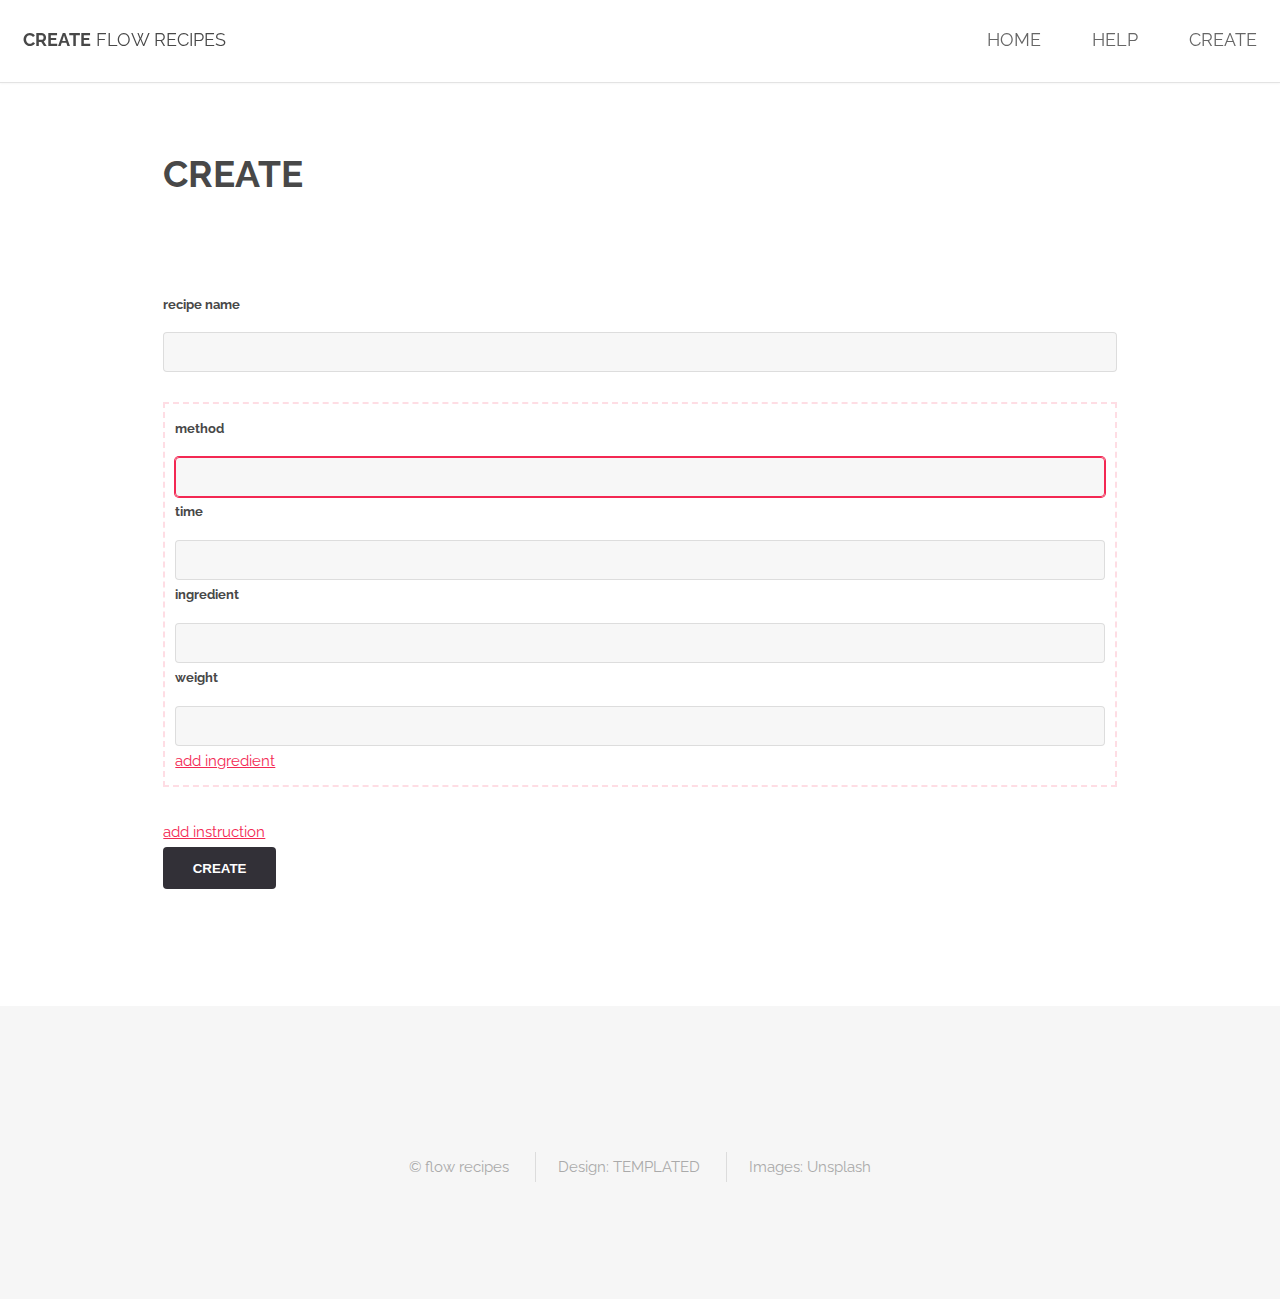
<file: create.html>
<!DOCTYPE HTML>
<!--
	Spatial by TEMPLATED
	templated.co @templatedco
	Released for free under the Creative Commons Attribution 3.0 license (templated.co/license)
-->
<html>
	<head>
		<title>flow recipes | create</title>
				<link rel="apple-touch-icon" sizes="57x57" href="/apple-icon-57x57.png">
		<link rel="apple-touch-icon" sizes="60x60" href="/apple-icon-60x60.png">
		<link rel="apple-touch-icon" sizes="72x72" href="/apple-icon-72x72.png">
		<link rel="apple-touch-icon" sizes="76x76" href="/apple-icon-76x76.png">
		<link rel="apple-touch-icon" sizes="114x114" href="/apple-icon-114x114.png">
		<link rel="apple-touch-icon" sizes="120x120" href="/apple-icon-120x120.png">
		<link rel="apple-touch-icon" sizes="144x144" href="/apple-icon-144x144.png">
		<link rel="apple-touch-icon" sizes="152x152" href="/apple-icon-152x152.png">
		<link rel="apple-touch-icon" sizes="180x180" href="/apple-icon-180x180.png">
		<link rel="icon" type="image/png" sizes="192x192"  href="/android-icon-192x192.png">
		<link rel="icon" type="image/png" sizes="32x32" href="/favicon-32x32.png">
		<link rel="icon" type="image/png" sizes="96x96" href="/favicon-96x96.png">
		<link rel="icon" type="image/png" sizes="16x16" href="/favicon-16x16.png">
		<link rel="manifest" href="/manifest.json">
		<meta name="msapplication-TileColor" content="#ffffff">
		<meta name="msapplication-TileImage" content="/ms-icon-144x144.png">
		<meta name="theme-color" content="#ffffff">
		<meta charset="utf-8" />
		<meta name="viewport" content="width=device-width, initial-scale=1" />
		<link rel="stylesheet" href="assets/css/main.css" />
		<script src="assets/js/comunica-browser-1.17.0.js"></script>
		<script src="assets/js/model.js"></script>
		<script src="assets/js/view.js"></script>
		<script src="assets/js/controller.js"></script>
		<script language="JavaScript">
		   	window.addEventListener("load", function(){
        		new Controller();
        	});
		</script>
	</head>
	<body>

		<!-- Header -->
			<header id="header">
				<h1><strong>Create</strong> flow recipes</h1>
				<nav id="nav">
					<ul>
						<li><a href="index.html">Home</a></li>
						<li><a href="help.html">Help</a></li>
						<li><a href="create.html">Create</a></li>
					</ul>
				</nav>
			</header>
		<!-- Main -->
			<section id="main" class="wrapper">
				<div class="container">
					<header class="major special">
						<h2>create </h2>
					</header>
						<section>
							<form action="">
								
								<label for="name">recipe name</label><input type="text" required id="name"></input>
								<a href="#" id="add" tabindex="0">add instruction</a><br />
								<button id="create">create</button><br/>
								<output><a></a></output><br/>
								<output><a></a></output>
							</form>
						</section>
				</div>
			</section>
		<!-- Footer -->
			<footer id="footer">
				<div class="container">
					<ul class="copyright">
						<li>&copy; flow recipes</li>
						<li>Design: <a href="http://templated.co">TEMPLATED</a></li>
						<li>Images: <a href="http://unsplash.com">Unsplash</a></li>
					</ul>
				</div>
			</footer>

	</body>
</html>
</file>
<file: assets/css/main.css>
@import url(font-awesome.min.css);
@import url(https://fonts.googleapis.com/css?family=Raleway:400,700);

/*
	Spatial by TEMPLATED
	templated.co @templatedco
	Released for free under the Creative Commons Attribution 3.0 license (templated.co/license)
*/

/* Reset */

	html, body, div, span, applet, object, iframe, h1, h2, h3, h4, h5, h6, p, blockquote, pre, a, abbr, acronym, address, big, cite, code, del, dfn, em, img, ins, kbd, q, s, samp, small, strike, strong, sub, sup, tt, var, b, u, i, center, dl, dt, dd, ol, ul, li, fieldset, form, label, legend, table, caption, tbody, tfoot, thead, tr, th, td, article, aside, canvas, details, embed, figure, figcaption, footer, header, hgroup, menu, nav, output, ruby, section, summary, time, mark, audio, video {
		margin: 0;
		padding: 0;
		border: 0;
		font-size: 100%;
		font: inherit;
		vertical-align: baseline;
	}

	article, aside, details, figcaption, figure, footer, header, hgroup, menu, nav, section {
		display: block;
	}

	body {
		line-height: 1;
	}

	ol, ul {
		list-style: none;
	}

	blockquote, q {
		quotes: none;
	}

	blockquote:before, blockquote:after, q:before, q:after {
		content: '';
		content: none;
	}

	table {
		border-collapse: collapse;
		border-spacing: 0;
	}

	body {
		-webkit-text-size-adjust: none;
	}

/* Box Model */

	*, *:before, *:after {
		-moz-box-sizing: border-box;
		-webkit-box-sizing: border-box;
		box-sizing: border-box;
	}

/* Containers */

	.container {
		margin-left: auto;
		margin-right: auto;
	}

	.container.\31 25\25 {
		width: 100%;
		max-width: 100em;
		min-width: 80em;
	}

	.container.\37 5\25 {
		width: 60em;
	}

	.container.\35 0\25 {
		width: 40em;
	}

	.container.\32 5\25 {
		width: 20em;
	}

	.container {
		width: 80em;
	}

	@media screen and (max-width: 1680px) {

		.container.\31 25\25 {
			width: 100%;
			max-width: 100em;
			min-width: 80em;
		}

		.container.\37 5\25 {
			width: 60em;
		}

		.container.\35 0\25 {
			width: 40em;
		}

		.container.\32 5\25 {
			width: 20em;
		}

		.container {
			width: 80em;
		}

	}

	@media screen and (max-width: 1280px) {

		.container.\31 25\25 {
			width: 100%;
			max-width: 81.25em;
			min-width: 65em;
		}

		.container.\37 5\25 {
			width: 48.75em;
		}

		.container.\35 0\25 {
			width: 32.5em;
		}

		.container.\32 5\25 {
			width: 16.25em;
		}

		.container {
			width: 65em;
		}

	}

	@media screen and (max-width: 980px) {

		.container.\31 25\25 {
			width: 100%;
			max-width: 112.5%;
			min-width: 90%;
		}

		.container.\37 5\25 {
			width: 67.5%;
		}

		.container.\35 0\25 {
			width: 45%;
		}

		.container.\32 5\25 {
			width: 22.5%;
		}

		.container {
			width: 90%;
		}

	}

	@media screen and (max-width: 736px) {

		.container.\31 25\25 {
			width: 100%;
			max-width: 112.5%;
			min-width: 90%;
		}

		.container.\37 5\25 {
			width: 67.5%;
		}

		.container.\35 0\25 {
			width: 45%;
		}

		.container.\32 5\25 {
			width: 22.5%;
		}

		.container {
			width: 90% !important;
		}

	}

	@media screen and (max-width: 480px) {

		.container.\31 25\25 {
			width: 100%;
			max-width: 112.5%;
			min-width: 90%;
		}

		.container.\37 5\25 {
			width: 67.5%;
		}

		.container.\35 0\25 {
			width: 45%;
		}

		.container.\32 5\25 {
			width: 22.5%;
		}

		.container {
			width: 90% !important;
		}

	}

/* Grid */

	.row {
		border-bottom: solid 1px transparent;
		-moz-box-sizing: border-box;
		-webkit-box-sizing: border-box;
		box-sizing: border-box;
	}

	.row > * {
		float: left;
		-moz-box-sizing: border-box;
		-webkit-box-sizing: border-box;
		box-sizing: border-box;
	}

	.row:after, .row:before {
		content: '';
		display: block;
		clear: both;
		height: 0;
	}

	.row.uniform > * > :first-child {
		margin-top: 0;
	}

	.row.uniform > * > :last-child {
		margin-bottom: 0;
	}

	.row.\30 \25 > * {
		padding: 0 0 0 0em;
	}

	.row.\30 \25 {
		margin: 0 0 -1px 0em;
	}

	.row.uniform.\30 \25 > * {
		padding: 0em 0 0 0em;
	}

	.row.uniform.\30 \25 {
		margin: 0em 0 -1px 0em;
	}

	.row > * {
		padding: 0 0 0 2em;
	}

	.row {
		margin: 0 0 -1px -2em;
	}

	.row.uniform > * {
		padding: 2em 0 0 2em;
	}

	.row.uniform {
		margin: -2em 0 -1px -2em;
	}

	.row.\32 00\25 > * {
		padding: 0 0 0 4em;
	}

	.row.\32 00\25 {
		margin: 0 0 -1px -4em;
	}

	.row.uniform.\32 00\25 > * {
		padding: 4em 0 0 4em;
	}

	.row.uniform.\32 00\25 {
		margin: -4em 0 -1px -4em;
	}

	.row.\31 50\25 > * {
		padding: 0 0 0 3em;
	}

	.row.\31 50\25 {
		margin: 0 0 -1px -3em;
	}

	.row.uniform.\31 50\25 > * {
		padding: 3em 0 0 3em;
	}

	.row.uniform.\31 50\25 {
		margin: -3em 0 -1px -3em;
	}

	.row.\35 0\25 > * {
		padding: 0 0 0 1em;
	}

	.row.\35 0\25 {
		margin: 0 0 -1px -1em;
	}

	.row.uniform.\35 0\25 > * {
		padding: 1em 0 0 1em;
	}

	.row.uniform.\35 0\25 {
		margin: -1em 0 -1px -1em;
	}

	.row.\32 5\25 > * {
		padding: 0 0 0 0.5em;
	}

	.row.\32 5\25 {
		margin: 0 0 -1px -0.5em;
	}

	.row.uniform.\32 5\25 > * {
		padding: 0.5em 0 0 0.5em;
	}

	.row.uniform.\32 5\25 {
		margin: -0.5em 0 -1px -0.5em;
	}

	.\31 2u, .\31 2u\24 {
		width: 100%;
		clear: none;
		margin-left: 0;
	}

	.\31 1u, .\31 1u\24 {
		width: 91.6666666667%;
		clear: none;
		margin-left: 0;
	}

	.\31 0u, .\31 0u\24 {
		width: 83.3333333333%;
		clear: none;
		margin-left: 0;
	}

	.\39 u, .\39 u\24 {
		width: 75%;
		clear: none;
		margin-left: 0;
	}

	.\38 u, .\38 u\24 {
		width: 66.6666666667%;
		clear: none;
		margin-left: 0;
	}

	.\37 u, .\37 u\24 {
		width: 58.3333333333%;
		clear: none;
		margin-left: 0;
	}

	.\36 u, .\36 u\24 {
		width: 50%;
		clear: none;
		margin-left: 0;
	}

	.\35 u, .\35 u\24 {
		width: 41.6666666667%;
		clear: none;
		margin-left: 0;
	}

	.\34 u, .\34 u\24 {
		width: 33.3333333333%;
		clear: none;
		margin-left: 0;
	}

	.\33 u, .\33 u\24 {
		width: 25%;
		clear: none;
		margin-left: 0;
	}

	.\32 u, .\32 u\24 {
		width: 16.6666666667%;
		clear: none;
		margin-left: 0;
	}

	.\31 u, .\31 u\24 {
		width: 8.3333333333%;
		clear: none;
		margin-left: 0;
	}

	.\31 2u\24 + *,
	.\31 1u\24 + *,
	.\31 0u\24 + *,
	.\39 u\24 + *,
	.\38 u\24 + *,
	.\37 u\24 + *,
	.\36 u\24 + *,
	.\35 u\24 + *,
	.\34 u\24 + *,
	.\33 u\24 + *,
	.\32 u\24 + *,
	.\31 u\24 + * {
		clear: left;
	}

	.\-11u {
		margin-left: 91.66667%;
	}

	.\-10u {
		margin-left: 83.33333%;
	}

	.\-9u {
		margin-left: 75%;
	}

	.\-8u {
		margin-left: 66.66667%;
	}

	.\-7u {
		margin-left: 58.33333%;
	}

	.\-6u {
		margin-left: 50%;
	}

	.\-5u {
		margin-left: 41.66667%;
	}

	.\-4u {
		margin-left: 33.33333%;
	}

	.\-3u {
		margin-left: 25%;
	}

	.\-2u {
		margin-left: 16.66667%;
	}

	.\-1u {
		margin-left: 8.33333%;
	}

	@media screen and (max-width: 1680px) {

		.row > * {
			padding: 0 0 0 2em;
		}

		.row {
			margin: 0 0 -1px -2em;
		}

		.row.uniform > * {
			padding: 2em 0 0 2em;
		}

		.row.uniform {
			margin: -2em 0 -1px -2em;
		}

		.row.\32 00\25 > * {
			padding: 0 0 0 4em;
		}

		.row.\32 00\25 {
			margin: 0 0 -1px -4em;
		}

		.row.uniform.\32 00\25 > * {
			padding: 4em 0 0 4em;
		}

		.row.uniform.\32 00\25 {
			margin: -4em 0 -1px -4em;
		}

		.row.\31 50\25 > * {
			padding: 0 0 0 3em;
		}

		.row.\31 50\25 {
			margin: 0 0 -1px -3em;
		}

		.row.uniform.\31 50\25 > * {
			padding: 3em 0 0 3em;
		}

		.row.uniform.\31 50\25 {
			margin: -3em 0 -1px -3em;
		}

		.row.\35 0\25 > * {
			padding: 0 0 0 1em;
		}

		.row.\35 0\25 {
			margin: 0 0 -1px -1em;
		}

		.row.uniform.\35 0\25 > * {
			padding: 1em 0 0 1em;
		}

		.row.uniform.\35 0\25 {
			margin: -1em 0 -1px -1em;
		}

		.row.\32 5\25 > * {
			padding: 0 0 0 0.5em;
		}

		.row.\32 5\25 {
			margin: 0 0 -1px -0.5em;
		}

		.row.uniform.\32 5\25 > * {
			padding: 0.5em 0 0 0.5em;
		}

		.row.uniform.\32 5\25 {
			margin: -0.5em 0 -1px -0.5em;
		}

		.\31 2u\28xlarge\29, .\31 2u\24\28xlarge\29 {
			width: 100%;
			clear: none;
			margin-left: 0;
		}

		.\31 1u\28xlarge\29, .\31 1u\24\28xlarge\29 {
			width: 91.6666666667%;
			clear: none;
			margin-left: 0;
		}

		.\31 0u\28xlarge\29, .\31 0u\24\28xlarge\29 {
			width: 83.3333333333%;
			clear: none;
			margin-left: 0;
		}

		.\39 u\28xlarge\29, .\39 u\24\28xlarge\29 {
			width: 75%;
			clear: none;
			margin-left: 0;
		}

		.\38 u\28xlarge\29, .\38 u\24\28xlarge\29 {
			width: 66.6666666667%;
			clear: none;
			margin-left: 0;
		}

		.\37 u\28xlarge\29, .\37 u\24\28xlarge\29 {
			width: 58.3333333333%;
			clear: none;
			margin-left: 0;
		}

		.\36 u\28xlarge\29, .\36 u\24\28xlarge\29 {
			width: 50%;
			clear: none;
			margin-left: 0;
		}

		.\35 u\28xlarge\29, .\35 u\24\28xlarge\29 {
			width: 41.6666666667%;
			clear: none;
			margin-left: 0;
		}

		.\34 u\28xlarge\29, .\34 u\24\28xlarge\29 {
			width: 33.3333333333%;
			clear: none;
			margin-left: 0;
		}

		.\33 u\28xlarge\29, .\33 u\24\28xlarge\29 {
			width: 25%;
			clear: none;
			margin-left: 0;
		}

		.\32 u\28xlarge\29, .\32 u\24\28xlarge\29 {
			width: 16.6666666667%;
			clear: none;
			margin-left: 0;
		}

		.\31 u\28xlarge\29, .\31 u\24\28xlarge\29 {
			width: 8.3333333333%;
			clear: none;
			margin-left: 0;
		}

		.\31 2u\24\28xlarge\29 + *,
		.\31 1u\24\28xlarge\29 + *,
		.\31 0u\24\28xlarge\29 + *,
		.\39 u\24\28xlarge\29 + *,
		.\38 u\24\28xlarge\29 + *,
		.\37 u\24\28xlarge\29 + *,
		.\36 u\24\28xlarge\29 + *,
		.\35 u\24\28xlarge\29 + *,
		.\34 u\24\28xlarge\29 + *,
		.\33 u\24\28xlarge\29 + *,
		.\32 u\24\28xlarge\29 + *,
		.\31 u\24\28xlarge\29 + * {
			clear: left;
		}

		.\-11u\28xlarge\29 {
			margin-left: 91.66667%;
		}

		.\-10u\28xlarge\29 {
			margin-left: 83.33333%;
		}

		.\-9u\28xlarge\29 {
			margin-left: 75%;
		}

		.\-8u\28xlarge\29 {
			margin-left: 66.66667%;
		}

		.\-7u\28xlarge\29 {
			margin-left: 58.33333%;
		}

		.\-6u\28xlarge\29 {
			margin-left: 50%;
		}

		.\-5u\28xlarge\29 {
			margin-left: 41.66667%;
		}

		.\-4u\28xlarge\29 {
			margin-left: 33.33333%;
		}

		.\-3u\28xlarge\29 {
			margin-left: 25%;
		}

		.\-2u\28xlarge\29 {
			margin-left: 16.66667%;
		}

		.\-1u\28xlarge\29 {
			margin-left: 8.33333%;
		}

	}

	@media screen and (max-width: 1280px) {

		.row > * {
			padding: 0 0 0 1.5em;
		}

		.row {
			margin: 0 0 -1px -1.5em;
		}

		.row.uniform > * {
			padding: 1.5em 0 0 1.5em;
		}

		.row.uniform {
			margin: -1.5em 0 -1px -1.5em;
		}

		.row.\32 00\25 > * {
			padding: 0 0 0 3em;
		}

		.row.\32 00\25 {
			margin: 0 0 -1px -3em;
		}

		.row.uniform.\32 00\25 > * {
			padding: 3em 0 0 3em;
		}

		.row.uniform.\32 00\25 {
			margin: -3em 0 -1px -3em;
		}

		.row.\31 50\25 > * {
			padding: 0 0 0 2.25em;
		}

		.row.\31 50\25 {
			margin: 0 0 -1px -2.25em;
		}

		.row.uniform.\31 50\25 > * {
			padding: 2.25em 0 0 2.25em;
		}

		.row.uniform.\31 50\25 {
			margin: -2.25em 0 -1px -2.25em;
		}

		.row.\35 0\25 > * {
			padding: 0 0 0 0.75em;
		}

		.row.\35 0\25 {
			margin: 0 0 -1px -0.75em;
		}

		.row.uniform.\35 0\25 > * {
			padding: 0.75em 0 0 0.75em;
		}

		.row.uniform.\35 0\25 {
			margin: -0.75em 0 -1px -0.75em;
		}

		.row.\32 5\25 > * {
			padding: 0 0 0 0.375em;
		}

		.row.\32 5\25 {
			margin: 0 0 -1px -0.375em;
		}

		.row.uniform.\32 5\25 > * {
			padding: 0.375em 0 0 0.375em;
		}

		.row.uniform.\32 5\25 {
			margin: -0.375em 0 -1px -0.375em;
		}

		.\31 2u\28large\29, .\31 2u\24\28large\29 {
			width: 100%;
			clear: none;
			margin-left: 0;
		}

		.\31 1u\28large\29, .\31 1u\24\28large\29 {
			width: 91.6666666667%;
			clear: none;
			margin-left: 0;
		}

		.\31 0u\28large\29, .\31 0u\24\28large\29 {
			width: 83.3333333333%;
			clear: none;
			margin-left: 0;
		}

		.\39 u\28large\29, .\39 u\24\28large\29 {
			width: 75%;
			clear: none;
			margin-left: 0;
		}

		.\38 u\28large\29, .\38 u\24\28large\29 {
			width: 66.6666666667%;
			clear: none;
			margin-left: 0;
		}

		.\37 u\28large\29, .\37 u\24\28large\29 {
			width: 58.3333333333%;
			clear: none;
			margin-left: 0;
		}

		.\36 u\28large\29, .\36 u\24\28large\29 {
			width: 50%;
			clear: none;
			margin-left: 0;
		}

		.\35 u\28large\29, .\35 u\24\28large\29 {
			width: 41.6666666667%;
			clear: none;
			margin-left: 0;
		}

		.\34 u\28large\29, .\34 u\24\28large\29 {
			width: 33.3333333333%;
			clear: none;
			margin-left: 0;
		}

		.\33 u\28large\29, .\33 u\24\28large\29 {
			width: 25%;
			clear: none;
			margin-left: 0;
		}

		.\32 u\28large\29, .\32 u\24\28large\29 {
			width: 16.6666666667%;
			clear: none;
			margin-left: 0;
		}

		.\31 u\28large\29, .\31 u\24\28large\29 {
			width: 8.3333333333%;
			clear: none;
			margin-left: 0;
		}

		.\31 2u\24\28large\29 + *,
		.\31 1u\24\28large\29 + *,
		.\31 0u\24\28large\29 + *,
		.\39 u\24\28large\29 + *,
		.\38 u\24\28large\29 + *,
		.\37 u\24\28large\29 + *,
		.\36 u\24\28large\29 + *,
		.\35 u\24\28large\29 + *,
		.\34 u\24\28large\29 + *,
		.\33 u\24\28large\29 + *,
		.\32 u\24\28large\29 + *,
		.\31 u\24\28large\29 + * {
			clear: left;
		}

		.\-11u\28large\29 {
			margin-left: 91.66667%;
		}

		.\-10u\28large\29 {
			margin-left: 83.33333%;
		}

		.\-9u\28large\29 {
			margin-left: 75%;
		}

		.\-8u\28large\29 {
			margin-left: 66.66667%;
		}

		.\-7u\28large\29 {
			margin-left: 58.33333%;
		}

		.\-6u\28large\29 {
			margin-left: 50%;
		}

		.\-5u\28large\29 {
			margin-left: 41.66667%;
		}

		.\-4u\28large\29 {
			margin-left: 33.33333%;
		}

		.\-3u\28large\29 {
			margin-left: 25%;
		}

		.\-2u\28large\29 {
			margin-left: 16.66667%;
		}

		.\-1u\28large\29 {
			margin-left: 8.33333%;
		}

	}

	@media screen and (max-width: 980px) {

		.row > * {
			padding: 0 0 0 1.5em;
		}

		.row {
			margin: 0 0 -1px -1.5em;
		}

		.row.uniform > * {
			padding: 1.5em 0 0 1.5em;
		}

		.row.uniform {
			margin: -1.5em 0 -1px -1.5em;
		}

		.row.\32 00\25 > * {
			padding: 0 0 0 3em;
		}

		.row.\32 00\25 {
			margin: 0 0 -1px -3em;
		}

		.row.uniform.\32 00\25 > * {
			padding: 3em 0 0 3em;
		}

		.row.uniform.\32 00\25 {
			margin: -3em 0 -1px -3em;
		}

		.row.\31 50\25 > * {
			padding: 0 0 0 2.25em;
		}

		.row.\31 50\25 {
			margin: 0 0 -1px -2.25em;
		}

		.row.uniform.\31 50\25 > * {
			padding: 2.25em 0 0 2.25em;
		}

		.row.uniform.\31 50\25 {
			margin: -2.25em 0 -1px -2.25em;
		}

		.row.\35 0\25 > * {
			padding: 0 0 0 0.75em;
		}

		.row.\35 0\25 {
			margin: 0 0 -1px -0.75em;
		}

		.row.uniform.\35 0\25 > * {
			padding: 0.75em 0 0 0.75em;
		}

		.row.uniform.\35 0\25 {
			margin: -0.75em 0 -1px -0.75em;
		}

		.row.\32 5\25 > * {
			padding: 0 0 0 0.375em;
		}

		.row.\32 5\25 {
			margin: 0 0 -1px -0.375em;
		}

		.row.uniform.\32 5\25 > * {
			padding: 0.375em 0 0 0.375em;
		}

		.row.uniform.\32 5\25 {
			margin: -0.375em 0 -1px -0.375em;
		}

		.\31 2u\28medium\29, .\31 2u\24\28medium\29 {
			width: 100%;
			clear: none;
			margin-left: 0;
		}

		.\31 1u\28medium\29, .\31 1u\24\28medium\29 {
			width: 91.6666666667%;
			clear: none;
			margin-left: 0;
		}

		.\31 0u\28medium\29, .\31 0u\24\28medium\29 {
			width: 83.3333333333%;
			clear: none;
			margin-left: 0;
		}

		.\39 u\28medium\29, .\39 u\24\28medium\29 {
			width: 75%;
			clear: none;
			margin-left: 0;
		}

		.\38 u\28medium\29, .\38 u\24\28medium\29 {
			width: 66.6666666667%;
			clear: none;
			margin-left: 0;
		}

		.\37 u\28medium\29, .\37 u\24\28medium\29 {
			width: 58.3333333333%;
			clear: none;
			margin-left: 0;
		}

		.\36 u\28medium\29, .\36 u\24\28medium\29 {
			width: 50%;
			clear: none;
			margin-left: 0;
		}

		.\35 u\28medium\29, .\35 u\24\28medium\29 {
			width: 41.6666666667%;
			clear: none;
			margin-left: 0;
		}

		.\34 u\28medium\29, .\34 u\24\28medium\29 {
			width: 33.3333333333%;
			clear: none;
			margin-left: 0;
		}

		.\33 u\28medium\29, .\33 u\24\28medium\29 {
			width: 25%;
			clear: none;
			margin-left: 0;
		}

		.\32 u\28medium\29, .\32 u\24\28medium\29 {
			width: 16.6666666667%;
			clear: none;
			margin-left: 0;
		}

		.\31 u\28medium\29, .\31 u\24\28medium\29 {
			width: 8.3333333333%;
			clear: none;
			margin-left: 0;
		}

		.\31 2u\24\28medium\29 + *,
		.\31 1u\24\28medium\29 + *,
		.\31 0u\24\28medium\29 + *,
		.\39 u\24\28medium\29 + *,
		.\38 u\24\28medium\29 + *,
		.\37 u\24\28medium\29 + *,
		.\36 u\24\28medium\29 + *,
		.\35 u\24\28medium\29 + *,
		.\34 u\24\28medium\29 + *,
		.\33 u\24\28medium\29 + *,
		.\32 u\24\28medium\29 + *,
		.\31 u\24\28medium\29 + * {
			clear: left;
		}

		.\-11u\28medium\29 {
			margin-left: 91.66667%;
		}

		.\-10u\28medium\29 {
			margin-left: 83.33333%;
		}

		.\-9u\28medium\29 {
			margin-left: 75%;
		}

		.\-8u\28medium\29 {
			margin-left: 66.66667%;
		}

		.\-7u\28medium\29 {
			margin-left: 58.33333%;
		}

		.\-6u\28medium\29 {
			margin-left: 50%;
		}

		.\-5u\28medium\29 {
			margin-left: 41.66667%;
		}

		.\-4u\28medium\29 {
			margin-left: 33.33333%;
		}

		.\-3u\28medium\29 {
			margin-left: 25%;
		}

		.\-2u\28medium\29 {
			margin-left: 16.66667%;
		}

		.\-1u\28medium\29 {
			margin-left: 8.33333%;
		}

	}

	@media screen and (max-width: 736px) {

		.row > * {
			padding: 0 0 0 1.25em;
		}

		.row {
			margin: 0 0 -1px -1.25em;
		}

		.row.uniform > * {
			padding: 1.25em 0 0 1.25em;
		}

		.row.uniform {
			margin: -1.25em 0 -1px -1.25em;
		}

		.row.\32 00\25 > * {
			padding: 0 0 0 2.5em;
		}

		.row.\32 00\25 {
			margin: 0 0 -1px -2.5em;
		}

		.row.uniform.\32 00\25 > * {
			padding: 2.5em 0 0 2.5em;
		}

		.row.uniform.\32 00\25 {
			margin: -2.5em 0 -1px -2.5em;
		}

		.row.\31 50\25 > * {
			padding: 0 0 0 1.875em;
		}

		.row.\31 50\25 {
			margin: 0 0 -1px -1.875em;
		}

		.row.uniform.\31 50\25 > * {
			padding: 1.875em 0 0 1.875em;
		}

		.row.uniform.\31 50\25 {
			margin: -1.875em 0 -1px -1.875em;
		}

		.row.\35 0\25 > * {
			padding: 0 0 0 0.625em;
		}

		.row.\35 0\25 {
			margin: 0 0 -1px -0.625em;
		}

		.row.uniform.\35 0\25 > * {
			padding: 0.625em 0 0 0.625em;
		}

		.row.uniform.\35 0\25 {
			margin: -0.625em 0 -1px -0.625em;
		}

		.row.\32 5\25 > * {
			padding: 0 0 0 0.3125em;
		}

		.row.\32 5\25 {
			margin: 0 0 -1px -0.3125em;
		}

		.row.uniform.\32 5\25 > * {
			padding: 0.3125em 0 0 0.3125em;
		}

		.row.uniform.\32 5\25 {
			margin: -0.3125em 0 -1px -0.3125em;
		}

		.\31 2u\28small\29, .\31 2u\24\28small\29 {
			width: 100%;
			clear: none;
			margin-left: 0;
		}

		.\31 1u\28small\29, .\31 1u\24\28small\29 {
			width: 91.6666666667%;
			clear: none;
			margin-left: 0;
		}

		.\31 0u\28small\29, .\31 0u\24\28small\29 {
			width: 83.3333333333%;
			clear: none;
			margin-left: 0;
		}

		.\39 u\28small\29, .\39 u\24\28small\29 {
			width: 75%;
			clear: none;
			margin-left: 0;
		}

		.\38 u\28small\29, .\38 u\24\28small\29 {
			width: 66.6666666667%;
			clear: none;
			margin-left: 0;
		}

		.\37 u\28small\29, .\37 u\24\28small\29 {
			width: 58.3333333333%;
			clear: none;
			margin-left: 0;
		}

		.\36 u\28small\29, .\36 u\24\28small\29 {
			width: 50%;
			clear: none;
			margin-left: 0;
		}

		.\35 u\28small\29, .\35 u\24\28small\29 {
			width: 41.6666666667%;
			clear: none;
			margin-left: 0;
		}

		.\34 u\28small\29, .\34 u\24\28small\29 {
			width: 33.3333333333%;
			clear: none;
			margin-left: 0;
		}

		.\33 u\28small\29, .\33 u\24\28small\29 {
			width: 25%;
			clear: none;
			margin-left: 0;
		}

		.\32 u\28small\29, .\32 u\24\28small\29 {
			width: 16.6666666667%;
			clear: none;
			margin-left: 0;
		}

		.\31 u\28small\29, .\31 u\24\28small\29 {
			width: 8.3333333333%;
			clear: none;
			margin-left: 0;
		}

		.\31 2u\24\28small\29 + *,
		.\31 1u\24\28small\29 + *,
		.\31 0u\24\28small\29 + *,
		.\39 u\24\28small\29 + *,
		.\38 u\24\28small\29 + *,
		.\37 u\24\28small\29 + *,
		.\36 u\24\28small\29 + *,
		.\35 u\24\28small\29 + *,
		.\34 u\24\28small\29 + *,
		.\33 u\24\28small\29 + *,
		.\32 u\24\28small\29 + *,
		.\31 u\24\28small\29 + * {
			clear: left;
		}

		.\-11u\28small\29 {
			margin-left: 91.66667%;
		}

		.\-10u\28small\29 {
			margin-left: 83.33333%;
		}

		.\-9u\28small\29 {
			margin-left: 75%;
		}

		.\-8u\28small\29 {
			margin-left: 66.66667%;
		}

		.\-7u\28small\29 {
			margin-left: 58.33333%;
		}

		.\-6u\28small\29 {
			margin-left: 50%;
		}

		.\-5u\28small\29 {
			margin-left: 41.66667%;
		}

		.\-4u\28small\29 {
			margin-left: 33.33333%;
		}

		.\-3u\28small\29 {
			margin-left: 25%;
		}

		.\-2u\28small\29 {
			margin-left: 16.66667%;
		}

		.\-1u\28small\29 {
			margin-left: 8.33333%;
		}

	}

	@media screen and (max-width: 480px) {

		.row > * {
			padding: 0 0 0 1.25em;
		}

		.row {
			margin: 0 0 -1px -1.25em;
		}

		.row.uniform > * {
			padding: 1.25em 0 0 1.25em;
		}

		.row.uniform {
			margin: -1.25em 0 -1px -1.25em;
		}

		.row.\32 00\25 > * {
			padding: 0 0 0 2.5em;
		}

		.row.\32 00\25 {
			margin: 0 0 -1px -2.5em;
		}

		.row.uniform.\32 00\25 > * {
			padding: 2.5em 0 0 2.5em;
		}

		.row.uniform.\32 00\25 {
			margin: -2.5em 0 -1px -2.5em;
		}

		.row.\31 50\25 > * {
			padding: 0 0 0 1.875em;
		}

		.row.\31 50\25 {
			margin: 0 0 -1px -1.875em;
		}

		.row.uniform.\31 50\25 > * {
			padding: 1.875em 0 0 1.875em;
		}

		.row.uniform.\31 50\25 {
			margin: -1.875em 0 -1px -1.875em;
		}

		.row.\35 0\25 > * {
			padding: 0 0 0 0.625em;
		}

		.row.\35 0\25 {
			margin: 0 0 -1px -0.625em;
		}

		.row.uniform.\35 0\25 > * {
			padding: 0.625em 0 0 0.625em;
		}

		.row.uniform.\35 0\25 {
			margin: -0.625em 0 -1px -0.625em;
		}

		.row.\32 5\25 > * {
			padding: 0 0 0 0.3125em;
		}

		.row.\32 5\25 {
			margin: 0 0 -1px -0.3125em;
		}

		.row.uniform.\32 5\25 > * {
			padding: 0.3125em 0 0 0.3125em;
		}

		.row.uniform.\32 5\25 {
			margin: -0.3125em 0 -1px -0.3125em;
		}

		.\31 2u\28xsmall\29, .\31 2u\24\28xsmall\29 {
			width: 100%;
			clear: none;
			margin-left: 0;
		}

		.\31 1u\28xsmall\29, .\31 1u\24\28xsmall\29 {
			width: 91.6666666667%;
			clear: none;
			margin-left: 0;
		}

		.\31 0u\28xsmall\29, .\31 0u\24\28xsmall\29 {
			width: 83.3333333333%;
			clear: none;
			margin-left: 0;
		}

		.\39 u\28xsmall\29, .\39 u\24\28xsmall\29 {
			width: 75%;
			clear: none;
			margin-left: 0;
		}

		.\38 u\28xsmall\29, .\38 u\24\28xsmall\29 {
			width: 66.6666666667%;
			clear: none;
			margin-left: 0;
		}

		.\37 u\28xsmall\29, .\37 u\24\28xsmall\29 {
			width: 58.3333333333%;
			clear: none;
			margin-left: 0;
		}

		.\36 u\28xsmall\29, .\36 u\24\28xsmall\29 {
			width: 50%;
			clear: none;
			margin-left: 0;
		}

		.\35 u\28xsmall\29, .\35 u\24\28xsmall\29 {
			width: 41.6666666667%;
			clear: none;
			margin-left: 0;
		}

		.\34 u\28xsmall\29, .\34 u\24\28xsmall\29 {
			width: 33.3333333333%;
			clear: none;
			margin-left: 0;
		}

		.\33 u\28xsmall\29, .\33 u\24\28xsmall\29 {
			width: 25%;
			clear: none;
			margin-left: 0;
		}

		.\32 u\28xsmall\29, .\32 u\24\28xsmall\29 {
			width: 16.6666666667%;
			clear: none;
			margin-left: 0;
		}

		.\31 u\28xsmall\29, .\31 u\24\28xsmall\29 {
			width: 8.3333333333%;
			clear: none;
			margin-left: 0;
		}

		.\31 2u\24\28xsmall\29 + *,
		.\31 1u\24\28xsmall\29 + *,
		.\31 0u\24\28xsmall\29 + *,
		.\39 u\24\28xsmall\29 + *,
		.\38 u\24\28xsmall\29 + *,
		.\37 u\24\28xsmall\29 + *,
		.\36 u\24\28xsmall\29 + *,
		.\35 u\24\28xsmall\29 + *,
		.\34 u\24\28xsmall\29 + *,
		.\33 u\24\28xsmall\29 + *,
		.\32 u\24\28xsmall\29 + *,
		.\31 u\24\28xsmall\29 + * {
			clear: left;
		}

		.\-11u\28xsmall\29 {
			margin-left: 91.66667%;
		}

		.\-10u\28xsmall\29 {
			margin-left: 83.33333%;
		}

		.\-9u\28xsmall\29 {
			margin-left: 75%;
		}

		.\-8u\28xsmall\29 {
			margin-left: 66.66667%;
		}

		.\-7u\28xsmall\29 {
			margin-left: 58.33333%;
		}

		.\-6u\28xsmall\29 {
			margin-left: 50%;
		}

		.\-5u\28xsmall\29 {
			margin-left: 41.66667%;
		}

		.\-4u\28xsmall\29 {
			margin-left: 33.33333%;
		}

		.\-3u\28xsmall\29 {
			margin-left: 25%;
		}

		.\-2u\28xsmall\29 {
			margin-left: 16.66667%;
		}

		.\-1u\28xsmall\29 {
			margin-left: 8.33333%;
		}

	}

/* Basic */

	@-ms-viewport {
		width: device-width;
	}

	body {
		-ms-overflow-style: scrollbar;
	}

	@media screen and (max-width: 480px) {

		html, body {
			min-width: 320px;
		}

	}

	body {
		background: #fff;
		padding-top: 6em;
	}

		body.landing {
			padding-top: 0 !important;
		}

		@media screen and (max-width: 980px) {

			body {
				padding-top: 2em;
			}

		}

		body.is-loading *, body.is-loading *:before, body.is-loading *:after {
			-moz-animation: none !important;
			-webkit-animation: none !important;
			-ms-animation: none !important;
			animation: none !important;
			-moz-transition: none !important;
			-webkit-transition: none !important;
			-ms-transition: none !important;
			transition: none !important;
		}

/* Type */

	body {
		background-color: #fff;
		color: #666;
	}

	body, input, select, textarea {
		font-family: "Raleway", Arial, Helvetica, sans-serif;
		font-size: 13pt;
		font-weight: 400;
		line-height: 2em;
	}

		@media screen and (max-width: 1680px) {

			body, input, select, textarea {
				font-size: 11pt;
			}

		}

		@media screen and (max-width: 1280px) {

			body, input, select, textarea {
				font-size: 11pt;
			}

		}

		@media screen and (max-width: 980px) {

			body, input, select, textarea {
				font-size: 12pt;
			}

		}

		@media screen and (max-width: 736px) {

			body, input, select, textarea {
				font-size: 12pt;
			}

		}

		@media screen and (max-width: 480px) {

			body, input, select, textarea {
				font-size: 12pt;
			}

		}

	a {
		text-decoration: underline;
		color: #f32853;
	}

		a:hover {
			text-decoration: none;
		}

	strong, b {
		color: #484848;
		font-weight: 700;
	}

	em, i {
		font-style: italic;
	}

	p {
		margin: 0 0 2em 0;
	}

	h1, h2, h3, h4, h5, h6 {
		color: #484848;
		font-weight: 700;
		line-height: 1em;
		margin: 0 0 1em 0;
		text-transform: uppercase;
	}

		h1 a, h2 a, h3 a, h4 a, h5 a, h6 a {
			color: inherit;
			text-decoration: none;
		}

	h2 {
		font-size: 1.75em;
		line-height: 1.5em;
	}

	h3 {
		font-size: 1.35em;
		line-height: 1.5em;
	}

	h4 {
		font-size: 1.1em;
		line-height: 1.5em;
	}

	h5 {
		font-size: 0.9em;
		line-height: 1.5em;
	}

	h6 {
		font-size: 0.7em;
		line-height: 1.5em;
	}

	sub {
		font-size: 0.8em;
		position: relative;
		top: 0.5em;
	}

	sup {
		font-size: 0.8em;
		position: relative;
		top: -0.5em;
	}

	blockquote {
		border-left: solid 4px;
		font-style: italic;
		margin: 0 0 2em 0;
		padding: 0.5em 0 0.5em 2em;
	}

	code {
		background: rgba(144, 144, 144, 0.075);
		border-radius: 4px;
		border: solid 1px;
		font-family: "Courier New", monospace;
		font-size: 0.9em;
		margin: 0 0.25em;
		padding: 0.25em 0.65em;
	}

	pre {
		-webkit-overflow-scrolling: touch;
		font-family: "Courier New", monospace;
		font-size: 0.9em;
		margin: 0 0 2em 0;
	}

		pre code {
			display: block;
			line-height: 1.75;
			padding: 1em 1.5em;
			overflow-x: auto;
		}

	hr {
		border: 0;
		border-bottom: solid 1px rgba(144, 144, 144, 0.25);
		margin: 2em 0;
	}

		hr.major {
			margin: 3em 0;
		}

	.align-left {
		text-align: left;
	}

	.align-center {
		text-align: center;
	}

	.align-right {
		text-align: right;
	}

/* Box */

	.box {
		border-radius: 4px;
		border: solid 1px rgba(144, 144, 144, 0.25);
		margin-bottom: 2em;
		padding: 1.5em;
	}

		.box > :last-child,
		.box > :last-child > :last-child,
		.box > :last-child > :last-child > :last-child {
			margin-bottom: 0;
		}

		.box.alt {
			border: 0;
			border-radius: 0;
			padding: 0;
		}

/* Button */

	input[type="submit"],
	input[type="reset"],
	input[type="button"],
	button,
	.button {
		-moz-appearance: none;
		-webkit-appearance: none;
		-ms-appearance: none;
		appearance: none;
		-moz-transition: background-color 0.2s ease-in-out, color 0.2s ease-in-out;
		-webkit-transition: background-color 0.2s ease-in-out, color 0.2s ease-in-out;
		-ms-transition: background-color 0.2s ease-in-out, color 0.2s ease-in-out;
		transition: background-color 0.2s ease-in-out, color 0.2s ease-in-out;
		background-color: #323037;
		border-radius: 4px;
		color: #ffffff !important;
		border: 0;
		cursor: pointer;
		display: inline-block;
		font-weight: 700;
		height: 3.15em;
		line-height: 3.25em;
		padding: 0 2.2em;
		text-align: center;
		text-decoration: none;
		text-transform: uppercase;
		white-space: nowrap;
	}

		input[type="submit"]:hover,
		input[type="reset"]:hover,
		input[type="button"]:hover,
		button:hover,
		.button:hover {
			background-color: #3e3c45;
		}

		input[type="submit"]:active,
		input[type="reset"]:active,
		input[type="button"]:active,
		button:active,
		.button:active {
			background-color: #262429;
		}

		input[type="submit"].icon,
		input[type="reset"].icon,
		input[type="button"].icon,
		button.icon,
		.button.icon {
			padding-left: 1.35em;
		}

			input[type="submit"].icon:before,
			input[type="reset"].icon:before,
			input[type="button"].icon:before,
			button.icon:before,
			.button.icon:before {
				margin-right: 0.5em;
			}

		input[type="submit"].fit,
		input[type="reset"].fit,
		input[type="button"].fit,
		button.fit,
		.button.fit {
			display: block;
			margin: 0 0 1em 0;
			width: 100%;
		}

		input[type="submit"].small,
		input[type="reset"].small,
		input[type="button"].small,
		button.small,
		.button.small {
			font-size: 0.8em;
		}

		input[type="submit"].big,
		input[type="reset"].big,
		input[type="button"].big,
		button.big,
		.button.big {
			font-size: 1.35em;
		}

		input[type="submit"].disabled, input[type="submit"]:disabled,
		input[type="reset"].disabled,
		input[type="reset"]:disabled,
		input[type="button"].disabled,
		input[type="button"]:disabled,
		button.disabled,
		button:disabled,
		.button.disabled,
		.button:disabled {
			-moz-pointer-events: none;
			-webkit-pointer-events: none;
			-ms-pointer-events: none;
			pointer-events: none;
			background-color: #666 !important;
			box-shadow: inset 0 -0.15em 0 0 rgba(0, 0, 0, 0.15);
			color: #fff !important;
			cursor: default;
			opacity: 0.25;
		}

		input[type="submit"].alt,
		input[type="reset"].alt,
		input[type="button"].alt,
		button.alt,
		.button.alt {
			background-color: transparent;
			box-shadow: inset 0 0 0 2px rgba(144, 144, 144, 0.25);
			color: #484848 !important;
		}

			input[type="submit"].alt:hover,
			input[type="reset"].alt:hover,
			input[type="button"].alt:hover,
			button.alt:hover,
			.button.alt:hover {
				background-color: rgba(144, 144, 144, 0.075);
			}

			input[type="submit"].alt:active,
			input[type="reset"].alt:active,
			input[type="button"].alt:active,
			button.alt:active,
			.button.alt:active {
				background-color: rgba(144, 144, 144, 0.2);
			}

			input[type="submit"].alt.icon:before,
			input[type="reset"].alt.icon:before,
			input[type="button"].alt.icon:before,
			button.alt.icon:before,
			.button.alt.icon:before {
				color: #aaa;
			}

		input[type="submit"].special,
		input[type="reset"].special,
		input[type="button"].special,
		button.special,
		.button.special {
			background-color: #f32853;
			color: #ffffff !important;
		}

			input[type="submit"].special:hover,
			input[type="reset"].special:hover,
			input[type="button"].special:hover,
			button.special:hover,
			.button.special:hover {
				background-color: #f44066;
			}

			input[type="submit"].special:active,
			input[type="reset"].special:active,
			input[type="button"].special:active,
			button.special:active,
			.button.special:active {
				background-color: #f21040;
			}

		@media screen and (max-width: 480px) {

			input[type="submit"],
			input[type="reset"],
			input[type="button"],
			button,
			.button {
				padding: 0;
			}

		}

/* Feature */

	.feature-grid {
		position: relative;
	}

		.feature-grid:after {
			clear: both;
			content: '';
			display: block;
		}

		.feature-grid .feature {
			display: inline-block;
			float: left;
			margin-bottom: 3em;
			width: 50%;
		}

			.feature-grid .feature .content {
				width: 60%;
			}

			.feature-grid .feature .image {
				width: 30%;
			}

				.feature-grid .feature .image img {
					display: inline;
					max-width: 100%;
				}

			.feature-grid .feature:nth-child(odd) .content, .feature-grid .feature:nth-child(odd) .image {
				float: right;
				margin-right: 5%;
				text-align: right;
			}

			.feature-grid .feature:nth-child(even) .content, .feature-grid .feature:nth-child(even) .image {
				float: left;
				margin-left: 5%;
				text-align: left;
			}

		@media screen and (max-width: 1280px) {

			.feature-grid .feature {
				margin-bottom: 2em;
			}

		}

		@media screen and (max-width: 980px) {

			.feature-grid .feature {
				display: block;
				width: 100%;
			}

				.feature-grid .feature .content {
					width: 65%;
				}

				.feature-grid .feature .image {
					margin-left: 0 !important;
					margin-right: 0 !important;
				}

		}

		@media screen and (max-width: 736px) {

			.feature-grid .feature {
				margin-bottom: 1em;
			}

		}

		@media screen and (max-width: 480px) {

			.feature-grid .feature .content,
			.feature-grid .feature .image {
				display: block;
				margin-left: 0 !important;
				margin-right: 0 !important;
				text-align: center !important;
				width: 100%;
			}

			.feature-grid .feature .image {
				margin-bottom: 1em;
			}

		}

/* Form */

	form {
		margin: 0 0 2em 0;
	}

	label {
		color: #484848;
		display: block;
		font-size: 0.9em;
		font-weight: 700;
		margin: 0 0 1em 0;
	}

	input[type="text"],
	input[type="password"],
	input[type="email"],
	select,
	textarea {
		-moz-appearance: none;
		-webkit-appearance: none;
		-ms-appearance: none;
		appearance: none;
		background: rgba(144, 144, 144, 0.075);
		border-radius: 4px;
		border: none;
		border: solid 1px rgba(144, 144, 144, 0.25);
		color: inherit;
		display: block;
		outline: 0;
		padding: 0 1em;
		text-decoration: none;
		width: 100%;
	}

		input[type="text"]:invalid,
		input[type="password"]:invalid,
		input[type="email"]:invalid,
		select:invalid,
		textarea:invalid {
			box-shadow: none;
		}

		input[type="text"]:focus,
		input[type="password"]:focus,
		input[type="email"]:focus,
		select:focus,
		textarea:focus {
			border-color: #f32853;
			box-shadow: 0 0 0 1px #f32853;
		}

	.select-wrapper {
		text-decoration: none;
		text-decoration: none;
		display: block;
		position: relative;
	}

		.select-wrapper:before {
			-moz-osx-font-smoothing: grayscale;
			-webkit-font-smoothing: antialiased;
			font-family: FontAwesome;
			font-style: normal;
			font-weight: normal;
			text-transform: none !important;
		}

		.select-wrapper:before {
			content: '\f078';
			color: rgba(144, 144, 144, 0.25);
			display: block;
			height: 2.75em;
			line-height: 2.75em;
			pointer-events: none;
			position: absolute;
			right: 0;
			text-align: center;
			top: 0;
			width: 2.75em;
		}

		.select-wrapper select::-ms-expand {
			display: none;
		}

	input[type="text"],
	input[type="password"],
	input[type="email"],
	select {
		height: 2.75em;
	}

	textarea {
		padding: 0.75em 1em;
	}

	input[type="checkbox"],
	input[type="radio"] {
		-moz-appearance: none;
		-webkit-appearance: none;
		-ms-appearance: none;
		appearance: none;
		display: block;
		float: left;
		margin-right: -2em;
		opacity: 0;
		width: 1em;
		z-index: -1;
	}

		input[type="checkbox"] + label,
		input[type="radio"] + label {
			text-decoration: none;
			color: #666;
			cursor: pointer;
			display: inline-block;
			font-size: 1em;
			font-weight: 400;
			padding-left: 2.4em;
			padding-right: 0.75em;
			position: relative;
		}

			input[type="checkbox"] + label:before,
			input[type="radio"] + label:before {
				-moz-osx-font-smoothing: grayscale;
				-webkit-font-smoothing: antialiased;
				font-family: FontAwesome;
				font-style: normal;
				font-weight: normal;
				text-transform: none !important;
			}

			input[type="checkbox"] + label:before,
			input[type="radio"] + label:before {
				background: rgba(144, 144, 144, 0.075);
				border-radius: 4px;
				border: solid 1px rgba(144, 144, 144, 0.25);
				content: '';
				display: inline-block;
				height: 1.65em;
				left: 0;
				line-height: 1.58125em;
				position: absolute;
				text-align: center;
				top: 0;
				width: 1.65em;
			}

		input[type="checkbox"]:checked + label:before,
		input[type="radio"]:checked + label:before {
			content: '\f00c';
			background: #323037;
			border-color: #323037;
			color: #ffffff;
		}

		input[type="checkbox"]:focus + label:before,
		input[type="radio"]:focus + label:before {
			border-color: #f32853;
			box-shadow: 0 0 0 1px #f32853;
		}

	input[type="checkbox"] + label:before {
		border-radius: 4px;
	}

	input[type="radio"] + label:before {
		border-radius: 100%;
	}

	::-webkit-input-placeholder {
		opacity: 1.0;
		color: #aaa !important;
	}

	:-moz-placeholder {
		opacity: 1.0;
		color: #aaa !important;
	}

	::-moz-placeholder {
		opacity: 1.0;
		color: #aaa !important;
	}

	:-ms-input-placeholder {
		opacity: 1.0;
		color: #aaa !important;
	}

	.formerize-placeholder {
		opacity: 1.0;
		color: #aaa !important;
	}

/* Icon */

	.icon {
		text-decoration: none;
		border-bottom: none;
		position: relative;
	}

		.icon:before {
			-moz-osx-font-smoothing: grayscale;
			-webkit-font-smoothing: antialiased;
			font-family: FontAwesome;
			font-style: normal;
			font-weight: normal;
			text-transform: none !important;
		}

		.icon > .label {
			display: none;
		}

/* Image */

	.image {
		border-radius: 4px;
		border: 0;
		display: inline-block;
		position: relative;
	}

		.image img {
			border-radius: 4px;
			display: block;
		}

		.image.left, .image.right {
			max-width: 40%;
		}

			.image.left img, .image.right img {
				width: 100%;
			}

		.image.left {
			float: left;
			padding: 0 1.5em 1em 0;
			top: 0.25em;
		}

		.image.right {
			float: right;
			padding: 0 0 1em 1.5em;
			top: 0.25em;
		}

		.image.fit {
			display: block;
			margin: 0 0 2em 0;
			width: 100%;
		}

			.image.fit img {
				width: 100%;
			}

		.image.rounded {
			border-radius: 100%;
		}

			.image.rounded img {
				border: solid 0.5em rgba(144, 144, 144, 0.25);
				border-radius: 100%;
			}

		.image.captioned {
			border-radius: 0;
			margin-bottom: 4em;
		}

			.image.captioned img {
				border-radius: 0;
			}

			.image.captioned h3 {
				background-color: #fff;
				box-shadow: 0px 0.0375em 0.125em 0px rgba(0, 0, 0, 0.15);
				display: block;
				padding: 2em 1em;
			}

			@media screen and (max-width: 736px) {

				.image.captioned {
					margin-bottom: 2em;
				}

					.image.captioned h3 {
						padding: 1em;
					}

			}

		.image.main {
			display: block;
			margin: 0 0 3em 0;
			width: 100%;
		}

			.image.main img {
				width: 100%;
			}

/* List */

	ol {
		list-style: decimal;
		margin: 0 0 2em 0;
		padding-left: 1.25em;
	}

		ol li {
			padding-left: 0.25em;
		}

	ul {
		list-style: disc;
		margin: 0 0 2em 0;
		padding-left: 1em;
	}

		ul li {
			padding-left: 0.5em;
		}

		ul.alt {
			list-style: none;
			padding-left: 0;
		}

			ul.alt li {
				border-top: solid 1px rgba(144, 144, 144, 0.25);
				padding: 0.5em 0;
			}

				ul.alt li:first-child {
					border-top: 0;
					padding-top: 0;
				}

		ul.icons {
			cursor: default;
			list-style: none;
			padding-left: 0;
		}

			ul.icons li {
				display: inline-block;
				padding: 0 1em 0 0;
			}

				ul.icons li:last-child {
					padding-right: 0;
				}

				ul.icons li .icon:before {
					font-size: 2em;
				}

		ul.actions {
			cursor: default;
			list-style: none;
			padding-left: 0;
		}

			ul.actions li {
				display: inline-block;
				padding: 0 1em 0 0;
				vertical-align: middle;
			}

				ul.actions li:last-child {
					padding-right: 0;
				}

			ul.actions.small li {
				padding: 0 0.5em 0 0;
			}

			ul.actions.vertical li {
				display: block;
				padding: 1em 0 0 0;
			}

				ul.actions.vertical li:first-child {
					padding-top: 0;
				}

				ul.actions.vertical li > * {
					margin-bottom: 0;
				}

			ul.actions.vertical.small li {
				padding: 0.5em 0 0 0;
			}

				ul.actions.vertical.small li:first-child {
					padding-top: 0;
				}

			ul.actions.fit {
				display: table;
				margin-left: -1em;
				padding: 0;
				table-layout: fixed;
				width: calc(100% + 1em);
			}

				ul.actions.fit li {
					display: table-cell;
					padding: 0 0 0 1em;
				}

					ul.actions.fit li > * {
						margin-bottom: 0;
					}

				ul.actions.fit.small {
					margin-left: -0.5em;
					width: calc(100% + 0.5em);
				}

					ul.actions.fit.small li {
						padding: 0 0 0 0.5em;
					}

			@media screen and (max-width: 480px) {

				ul.actions {
					margin: 0 0 2em 0;
				}

					ul.actions li {
						padding: 1em 0 0 0;
						display: block;
						text-align: center;
						width: 100%;
					}

						ul.actions li:first-child {
							padding-top: 0;
						}

						ul.actions li > * {
							width: 100%;
							margin: 0 !important;
						}

							ul.actions li > *.icon:before {
								margin-left: -2em;
							}

					ul.actions.small li {
						padding: 0.5em 0 0 0;
					}

						ul.actions.small li:first-child {
							padding-top: 0;
						}

			}

	dl {
		margin: 0 0 2em 0;
	}

		dl dt {
			display: block;
			font-weight: 700;
			margin: 0 0 1em 0;
		}

		dl dd {
			margin-left: 2em;
		}

/* Section/Article */

	section.special, article.special {
		text-align: center;
	}

	header p {
		color: #aaa;
		position: relative;
		margin: 0 0 1.5em 0;
		text-transform: uppercase;
	}

	header h2 + p {
		font-size: 1.25em;
		margin-top: -1em;
		line-height: 1.5em;
	}

	header h3 + p {
		font-size: 1.1em;
		margin-top: -0.8em;
		line-height: 1.5em;
	}

	header h4 + p,
	header h5 + p,
	header h6 + p {
		font-size: 0.9em;
		margin-top: -0.6em;
		line-height: 1.5em;
	}

	header.major {
		margin: 0 0 6em 0;
	}

		header.major h2 {
			font-size: 3em;
		}

		header.major h2, header.major h3, header.major h4, header.major h5, header.major h6 {
			display: inline-block;
			margin: 0 0 0.8em;
		}

		header.major p {
			font-size: 1.7em;
			margin-bottom: 0;
		}

	@media screen and (max-width: 1280px) {

		header.major {
			margin-bottom: 4em;
		}

			header.major h2 {
				font-size: 2.5em;
			}

			header.major p {
				font-size: 1.3em;
			}

	}

	@media screen and (max-width: 980px) {

		header.major h2 {
			font-size: 2em;
		}

		header.major p {
			font-size: 1.1em;
		}

	}

	@media screen and (max-width: 736px) {

		header.major {
			margin-bottom: 2em;
		}

	}

	@media screen and (max-width: 480px) {

		header.major h2 {
			font-size: 1.75em;
		}

	}

/* Table */

	.table-wrapper {
		-webkit-overflow-scrolling: touch;
		overflow-x: auto;
	}

	table {
		margin: 0 0 2em 0;
		width: 100%;
	}

		table tbody tr {
			border: solid 1px rgba(144, 144, 144, 0.25);
			border-left: 0;
			border-right: 0;
		}

			table tbody tr:nth-child(2n + 1) {
				background-color: rgba(144, 144, 144, 0.075);
			}

		table td {
			padding: 0.75em 0.75em;
		}

		table th {
			color: #484848;
			font-size: 0.9em;
			font-weight: 700;
			padding: 0 0.75em 0.75em 0.75em;
			text-align: left;
		}

		table thead {
			border-bottom: solid 2px rgba(144, 144, 144, 0.25);
		}

		table tfoot {
			border-top: solid 2px rgba(144, 144, 144, 0.25);
		}

		table.alt {
			border-collapse: separate;
		}

			table.alt tbody tr td {
				border: solid 1px rgba(144, 144, 144, 0.25);
				border-left-width: 0;
				border-top-width: 0;
			}

				table.alt tbody tr td:first-child {
					border-left-width: 1px;
				}

			table.alt tbody tr:first-child td {
				border-top-width: 1px;
			}

			table.alt thead {
				border-bottom: 0;
			}

			table.alt tfoot {
				border-top: 0;
			}

/* Wrapper */

	body.is-touch .wrapper.style3 {
		background-attachment: scroll;
	}

	.wrapper {
		padding: 6em 0 4em 0;
	}

		.wrapper > .inner {
			margin: 0 auto;
			width: 60em;
		}

		.wrapper.style2 {
			background-color: #f6f6f6;
		}

		.wrapper.style3 {
			background-attachment: fixed;
			background-image: url("images/overlay.png"), url("../../images/banner.jpg");
			background-position: center center;
			background-size: cover;
		}

			.wrapper.style3 header.major {
				margin-bottom: 3em;
			}

				.wrapper.style3 header.major h2 {
					color: #ffffff;
				}

				@media screen and (max-width: 1280px) {

					.wrapper.style3 header.major {
						margin-bottom: 2em;
					}

				}

		@media screen and (max-width: 980px) {

			.wrapper {
				padding: 4em 0 2em 0;
			}

		}

		@media screen and (max-width: 736px) {

			.wrapper {
				padding: 3em 0 1em 0;
			}

		}

		@media screen and (max-width: 480px) {

			.wrapper {
				padding: 2em 0 0.1em 0;
			}

		}

/* Header */

	#header {
		background-color: #fff;
		border-bottom: solid 1px rgba(144, 144, 144, 0.25);
		box-shadow: 0px 0.0375em 0.125em 0px rgba(0, 0, 0, 0.05);
		color: #484848;
		cursor: default;
		font-size: 1.25em;
		height: 4.5em;
		left: 0;
		line-height: 4.4em;
		position: fixed;
		text-transform: uppercase;
		top: 0;
		width: 100%;
		z-index: 10000;
		z-index: 10001;
	}

		#header h1 {
			color: #484848;
			font-weight: 400;
			height: inherit;
			left: 1.25em;
			line-height: inherit;
			margin: 0;
			padding: 0;
			position: absolute;
			top: 0;
		}

		#header nav {
			height: inherit;
			line-height: inherit;
			position: absolute;
			right: 1.25em;
			top: 0;
			vertical-align: middle;
		}

			#header nav ul {
				list-style: none;
				margin: 0;
				padding-left: 0;
			}

				#header nav ul li {
					border-radius: 4px;
					display: inline-block;
					margin-left: 2.5em;
					padding-left: 0;
				}

					#header nav ul li a {
						-moz-transition: color 0.2s ease-in-out;
						-webkit-transition: color 0.2s ease-in-out;
						-ms-transition: color 0.2s ease-in-out;
						transition: color 0.2s ease-in-out;
						color: #666;
						display: inline-block;
						text-decoration: none;
					}

						#header nav ul li a:hover {
							color: #484848;
						}

					#header nav ul li:first-child {
						margin-left: 0;
					}

					#header nav ul li .button {
						border-color: rgba(144, 144, 144, 0.25);
						box-shadow: none;
						height: 3em;
						line-height: 2.9em;
						margin-bottom: 0;
						padding: 0 1.5em;
						position: relative;
						top: -0.075em;
						vertical-align: middle;
					}

		#header .container {
			position: relative;
		}

			#header .container h1 {
				left: 0;
			}

			#header .container nav {
				right: 0;
			}

		#header.alt {
			background-color: transparent;
			border: 0;
			box-shadow: none;
			height: 3.25em;
			line-height: 3.25em;
			position: absolute;
		}

			#header.alt h1 {
				color: #ffffff;
				left: 2.5em;
				top: 2em;
			}

				#header.alt h1 a {
					color: #FFF;
				}

			#header.alt nav {
				right: 2em;
				top: 2em;
			}

				#header.alt nav a {
					color: #ddd;
				}

					#header.alt nav a:active, #header.alt nav a:hover {
						color: #FFF;
					}

			#header.alt .button {
				border-color: rgba(255, 255, 255, 0.5);
				color: #ffffff !important;
			}

		@media screen and (max-width: 980px) {

			#header {
				display: none;
			}

		}

/* Menu */

	.navPanelToggle {
		text-decoration: none;
		text-decoration: none;
		height: 100%;
		left: 0;
		position: absolute;
		top: 0;
		width: 100%;
		display: none;
	}

		.navPanelToggle:before {
			-moz-osx-font-smoothing: grayscale;
			-webkit-font-smoothing: antialiased;
			font-family: FontAwesome;
			font-style: normal;
			font-weight: normal;
			text-transform: none !important;
		}

		@media screen and (max-width: 980px) {

			.navPanelToggle {
				display: block;
			}

		}

		.navPanelToggle *:before {
			background: rgba(144, 144, 144, 0.65);
			border-radius: 4px;
			color: #fff;
			display: block;
			font-size: 16px;
			height: 2.25em;
			left: 0.5em;
			line-height: 2.25em;
			position: absolute;
			text-align: center;
			top: 0.5em;
			width: 3.5em;
		}

	#navPanel {
		-moz-transform: translateX(-20em);
		-webkit-transform: translateX(-20em);
		-ms-transform: translateX(-20em);
		transform: translateX(-20em);
		-moz-transition: -moz-transform 0.5s ease, visibility 0.5s;
		-webkit-transition: -webkit-transform 0.5s ease, visibility 0.5s;
		-ms-transition: -ms-transform 0.5s ease, visibility 0.5s;
		transition: transform 0.5s ease, visibility 0.5s;
		-webkit-overflow-scrolling: touch;
		visibility: hidden;
		overflow-y: auto;
		position: fixed;
		left: 0;
		top: 0;
		background: #222;
		color: #fff;
		height: 100%;
		max-width: 80%;
		width: 20em;
		padding: 0.5em 1.25em;
		text-transform: uppercase;
	}

		#navPanel ul {
			list-style: none;
			margin: 0;
			padding: 0;
		}

			#navPanel ul li {
				padding: 0;
			}

				#navPanel ul li:first-child a:not(.button), #navPanel ul li:first-child span:not(.button) {
					border-top: 0;
				}

				#navPanel ul li a:not(.button),
				#navPanel ul li span:not(.button) {
					border-top: solid 1px #555;
					color: #fff;
					display: block;
					padding: 0.75em 0;
					text-decoration: none;
				}

		#navPanel .button {
			width: 100%;
		}

		#navPanel .close {
			text-decoration: none;
			-moz-transition: color 0.2s ease-in-out;
			-webkit-transition: color 0.2s ease-in-out;
			-ms-transition: color 0.2s ease-in-out;
			transition: color 0.2s ease-in-out;
			-webkit-tap-highlight-color: transparent;
			border: 0;
			color: #484848;
			cursor: pointer;
			display: block;
			height: 4em;
			padding-right: 1.25em;
			position: absolute;
			right: 0;
			text-align: right;
			top: 0;
			vertical-align: middle;
			width: 5em;
		}

			#navPanel .close:before {
				-moz-osx-font-smoothing: grayscale;
				-webkit-font-smoothing: antialiased;
				font-family: FontAwesome;
				font-style: normal;
				font-weight: normal;
				text-transform: none !important;
			}

			#navPanel .close:before {
				content: '\f00d';
				width: 3em;
				height: 3em;
				line-height: 3em;
				display: block;
				position: absolute;
				right: 0;
				top: 0;
				text-align: center;
			}

			#navPanel .close:hover {
				color: inherit;
			}

			@media screen and (max-width: 736px) {

				#navPanel .close {
					height: 4em;
					line-height: 4em;
				}

			}

		#navPanel.visible {
			-moz-transform: translateX(0);
			-webkit-transform: translateX(0);
			-ms-transform: translateX(0);
			transform: translateX(0);
			box-shadow: 0 0 1.5em 0 rgba(0, 0, 0, 0.2);
			visibility: visible;
		}

/* Banner */

	body.is-touch #banner {
		background-attachment: scroll;
	}

	#banner {
		padding: 16em 0 13em 0;
		background-attachment: fixed;
		background-image: url("images/overlay.png"), url("../../images/banner.jpg");
		background-position: center top;
		background-size: cover;
		line-height: 1.75;
		text-align: center;
	}

		#banner:last-child {
			margin-bottom: 0;
		}

		#banner h2 {
			color: #ffffff;
			display: inline-block;
			font-size: 3.5em;
			line-height: 1.35;
			margin-bottom: 0.5em;
		}

		#banner p {
			color: #aaa;
			font-size: 1.5em;
			margin-bottom: 1.75em;
			text-transform: uppercase;
		}

		@media screen and (max-width: 1280px) {

			#banner {
				padding: 14em 0 11em 0;
			}

				#banner h2 {
					font-size: 2.5em;
				}

		}

		@media screen and (max-width: 980px) {

			#banner {
				padding: 9em 0 7em 0;
			}

		}

		@media screen and (max-width: 736px) {

			#banner {
				padding: 6em 2em 6em 2em;
			}

				#banner br {
					display: none;
				}

				#banner h2 {
					font-size: 2.25em;
				}

				#banner p {
					font-size: 1.25em;
				}

		}

		@media screen and (max-width: 480px) {

			#banner {
				padding: 4em 2em 4em 2em;
			}

		}

/* Main */

	#main {
		padding-top: 4em;
	}

		@media screen and (max-width: 736px) {

			#main {
				padding-top: 2em;
			}

		}

/* Footer */

	#footer {
		padding: 8em 0 6em 0;
		background: #f6f6f6;
		color: #aaa;
		text-align: center;
	}

		#footer a {
			-moz-transition: color 0.2s ease-in-out;
			-webkit-transition: color 0.2s ease-in-out;
			-ms-transition: color 0.2s ease-in-out;
			transition: color 0.2s ease-in-out;
			color: #aaa;
			text-decoration: none;
		}

			#footer a:active, #footer a:hover {
				color: #666;
			}

		#footer .icons {
			font-size: 1.5em;
		}

			#footer .icons li {
				padding-right: 2.5em;
			}

				#footer .icons li:last-child {
					padding-right: 0;
				}

		#footer .copyright {
			margin: 2em 0;
			padding: 0;
			text-align: center;
		}

			#footer .copyright li {
				border-left: solid 1px rgba(144, 144, 144, 0.25);
				display: inline-block;
				list-style: none;
				margin-left: 1.5em;
				padding-left: 1.5em;
			}

				#footer .copyright li:first-child {
					border-left: 0;
					margin-left: 0;
					padding-left: 0;
				}

		@media screen and (max-width: 980px) {

			#footer {
				padding: 6em 0 4em 0;
			}

		}

		@media screen and (max-width: 736px) {

			#footer {
				padding: 3em 0 2em 0;
			}

				#footer .icons {
					font-size: 1em;
				}

		}

		@media screen and (max-width: 480px) {

			#footer {
				padding: 3em 0 1em 0;
			}

				#footer .copyright li {
					border-left: 0;
					display: block;
					margin: 0;
					padding: 0;
				}

		}
		
.instruction {
	border-color:  #fedde4;
	border-style: dashed;
	border-width: 2px;
	margin: 30px 0;
	padding: 10px;
}

#create:focus {
	background-color:  #fedde4;
}
</file>
